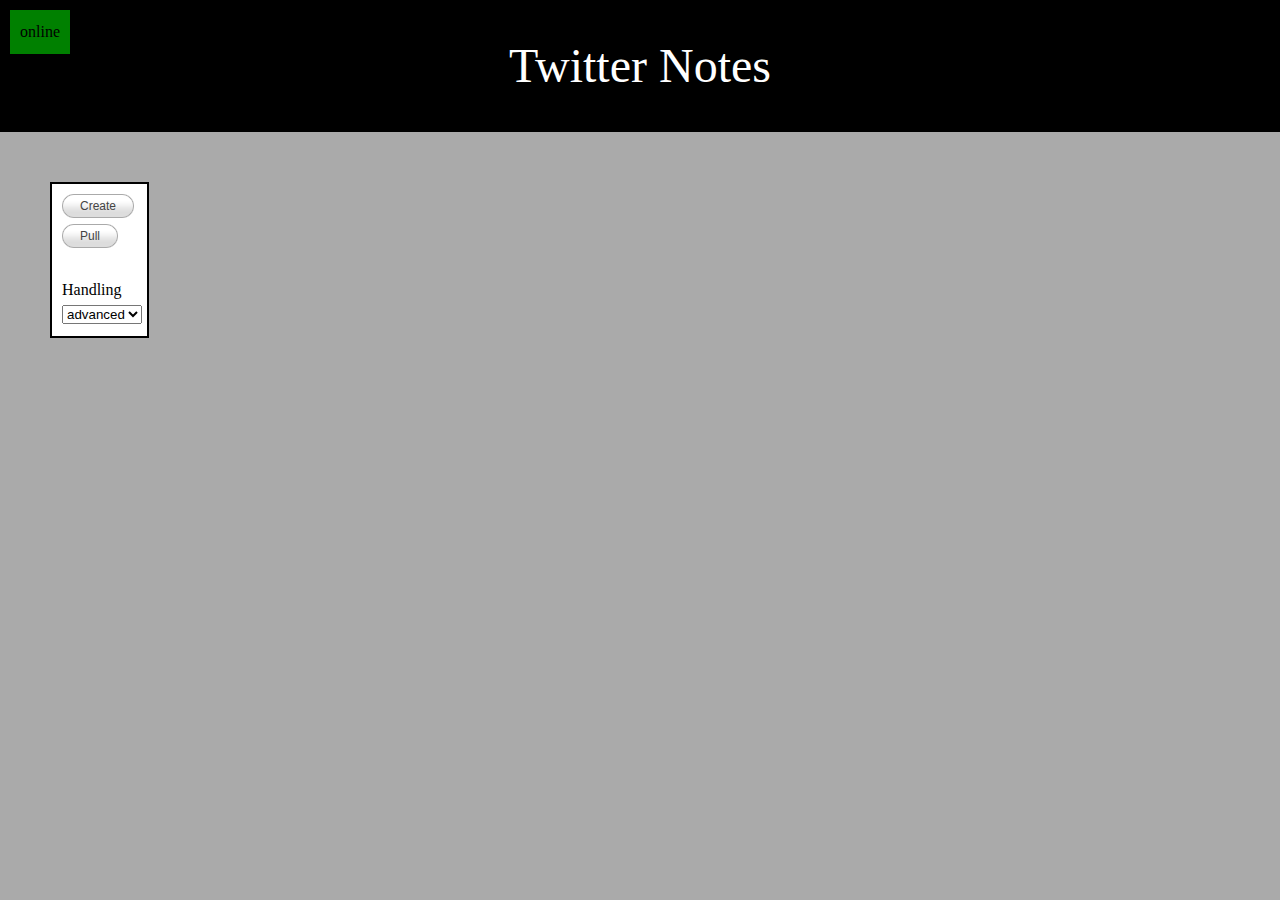
<file: sample/notes/index.html>
<!DOCTYPE html>
<html manifest="appcache.manifest">
<head>
  <title>Twitter Notes</title>
  <link rel="stylesheet" href="css/styles.css" type="text/css" />
  <script type="text/javascript">

    // ------------------------------------
    //   ApplicationCache Monitoring Code
    // ------------------------------------

    (function() {

        // For browsers that do not support ApplicationCache (like Chrome)
        // then break, so they don't see any errors.
        if (!window.applicationCache) {
          console.warn('This Browser does not support ApplicationCache');
          return;
        }

        var statuses = [];
        statuses[applicationCache.UNCACHED]    = 'UNCACHED';
        statuses[applicationCache.IDLE]        = 'IDLE';
        statuses[applicationCache.CHECKING]    = 'CHECKING';
        statuses[applicationCache.DOWNLOADING] = 'DOWNLOADING';
        statuses[applicationCache.UPDATEREADY] = 'UPDATEREADY';
        statuses[applicationCache.OBSOLETE]    = 'OBSOLETE';

        function getStatus() {
            return [navigator.onLine, statuses[applicationCache.status]];
        }

        applicationCache.addEventListener('checking', function(event) {
            console.log('checking', getStatus(), event);
        }, false);

        applicationCache.addEventListener('error', function(event) {
            console.log('error', getStatus(), event);
        }, false);

        applicationCache.addEventListener('noupdate', function(event) {
            console.log('noupdate', getStatus(), event);
        }, false);

        applicationCache.addEventListener('downloading', function(event) {
            console.log('downloading', getStatus(), event);
        }, false);

        applicationCache.addEventListener('progress', function(event) {
            console.log('progress', getStatus(), event);
        }, false);

        applicationCache.addEventListener('updateready', function(event) {
            console.log('updateready', getStatus(), event);
            applicationCache.swapCache();
        }, false);

        applicationCache.addEventListener('cached', function(event) {
            console.log('cached', getStatus(), event);
        }, false);

        applicationCache.addEventListener('obsolete', function(event) {
            console.log('obsolete', getStatus(), event);
        }, false);

  })();
  </script>
</head>
<body>
  <div id="title">
    <h1>Twitter Notes</h1>
    <span id="connectivity">status</span>
  </div>
  <div id="content">

    <div id="sidebar">
      <ul>
        <li><a class="button" href="#" onclick="TwitterBox.createBox();"><span>Create</span></a></li>
        <li><a class="button" href="#" onclick="TwitterBox.Pull();"><span>Pull</span></a></li>
      </ul>
      <br />
      <label for="offline-handling">Handling</label>
      <select id="offline-handling">
        <option value="advanced" selected>advanced</option>
        <option value="basic">basic</option>
      </select>
    </div>

    <!-- This is what a box looks like...
    <div class="box" style="left:245px; top:53px;">
      <div class="menubar"><ul><li>X</li></ul></div>
      <h3>Blah blah.</h3>
      <span class="counter">9</span>
      <p>
        Lorem ipsum dolor sit amet, consectetur adipisicing elit, sed do eiusmod
        tempor incididunt ut labore et dolore magna aliqua.
      </p>
    </div>
    -->

  </div>

  <!-- Data Cache Library and Dependencies -->
  <script src="js/adaptors/Helpers.js" type="text/javascript"></script>
  <script src="js/adaptors/DOMStorageAdaptor.js" type="text/javascript"></script>
  <script src="js/lawnchair.js" type="text/javascript"></script>
  <script src="js/datacache.js" type="text/javascript"></script>

  <!-- Offline Handlers -->
  <script src="js/offlineHandlers.js" type="text/javascript"></script>

  <!-- Object Library -->
  <script src="js/TwitterBox.js" type="text/javascript"></script>
</body>
</html>
</file>
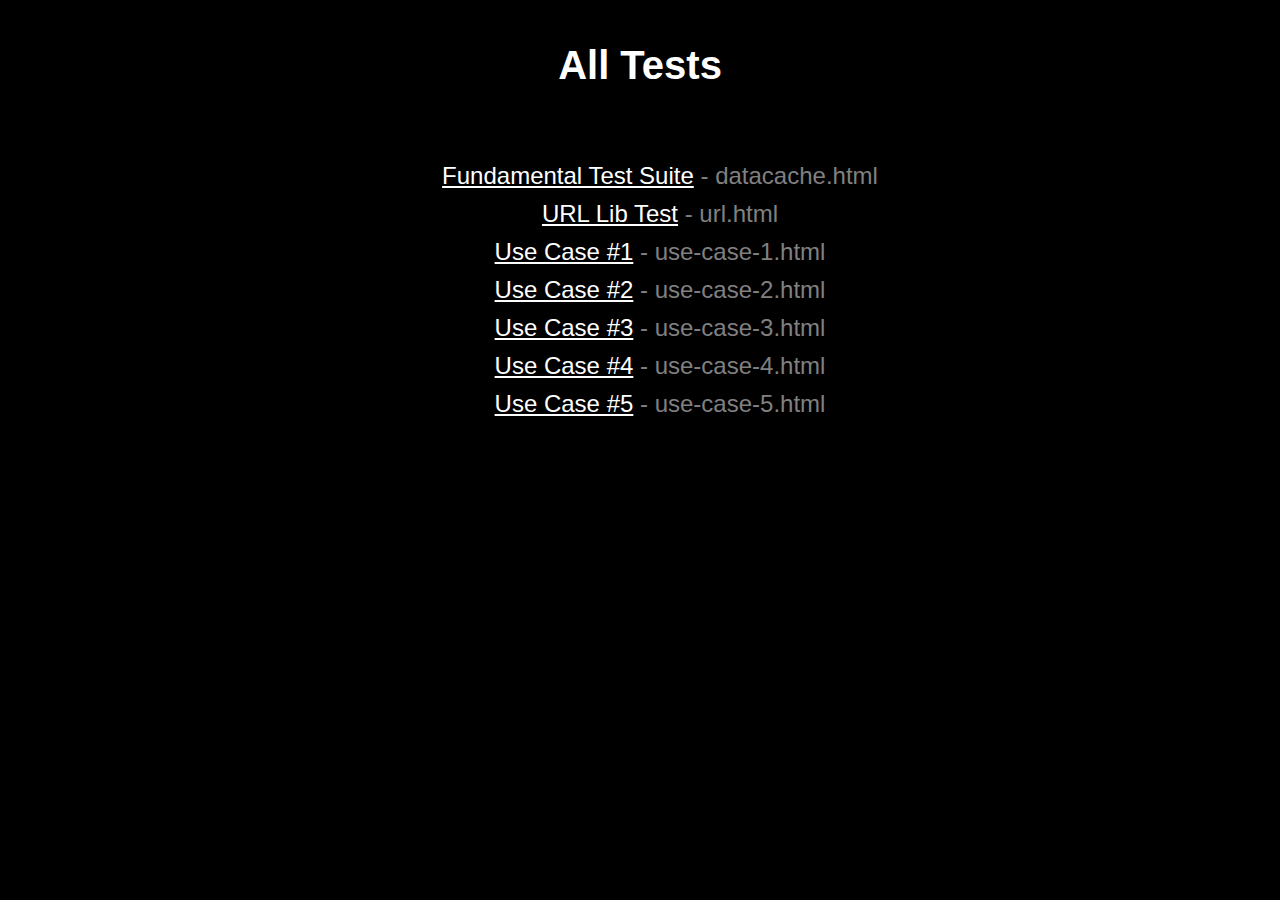
<file: spec/all-tests.html>
<!DOCTYPE html>
<html>
<head>
    <title>All Tests</title>
    <link rel="stylesheet" href="shoulda.css" type="text/css" media="screen" title="no title" charset="utf-8">
    <script src="qunit.js" type="text/javascript" charset="utf-8"></script>
    <script src="shoulda.js" type="text/javascript" charset="utf-8"></script>
    <style type="text/css">
        #test-links { font-size: 1.5em; width: 500px; margin: 0 auto; list-style-type: none; text-align: center; }
        #test-links li { color: gray; margin-bottom: 10px; }
        #test-links a { color: white; }
    </style>
</head>
<body>
    <h2 id="qunit-banner">All Tests</h2>
    <h2 id="qunit-userAgent"></h2>
    <ol id="qunit-tests"></ol>
    <ul id="test-links"></ul>
    <script type="text/javascript">

        // Add Test Link
        var list = document.getElementById('test-links');
        function addLinkToTest(uri, text) {
            var link = document.createElement('a');
            link.appendChild(document.createTextNode(text));
            link.href = uri;
            var li = document.createElement('li');
            li.appendChild(link);
            li.appendChild(document.createTextNode(' - ' + uri));
            list.appendChild(li);
        }

        // Fundamental Test
        addLinkToTest('datacache.html', 'Fundamental Test Suite');

        // URL Test
        addLinkToTest('url.html', 'URL Lib Test');

        // Use Cases
        var useCases = 5;
        for (var i=1; i<=useCases; ++i)
            addLinkToTest('use-case-'+i+'.html', 'Use Case #'+i);

    </script>
</body>
</html>
</file>
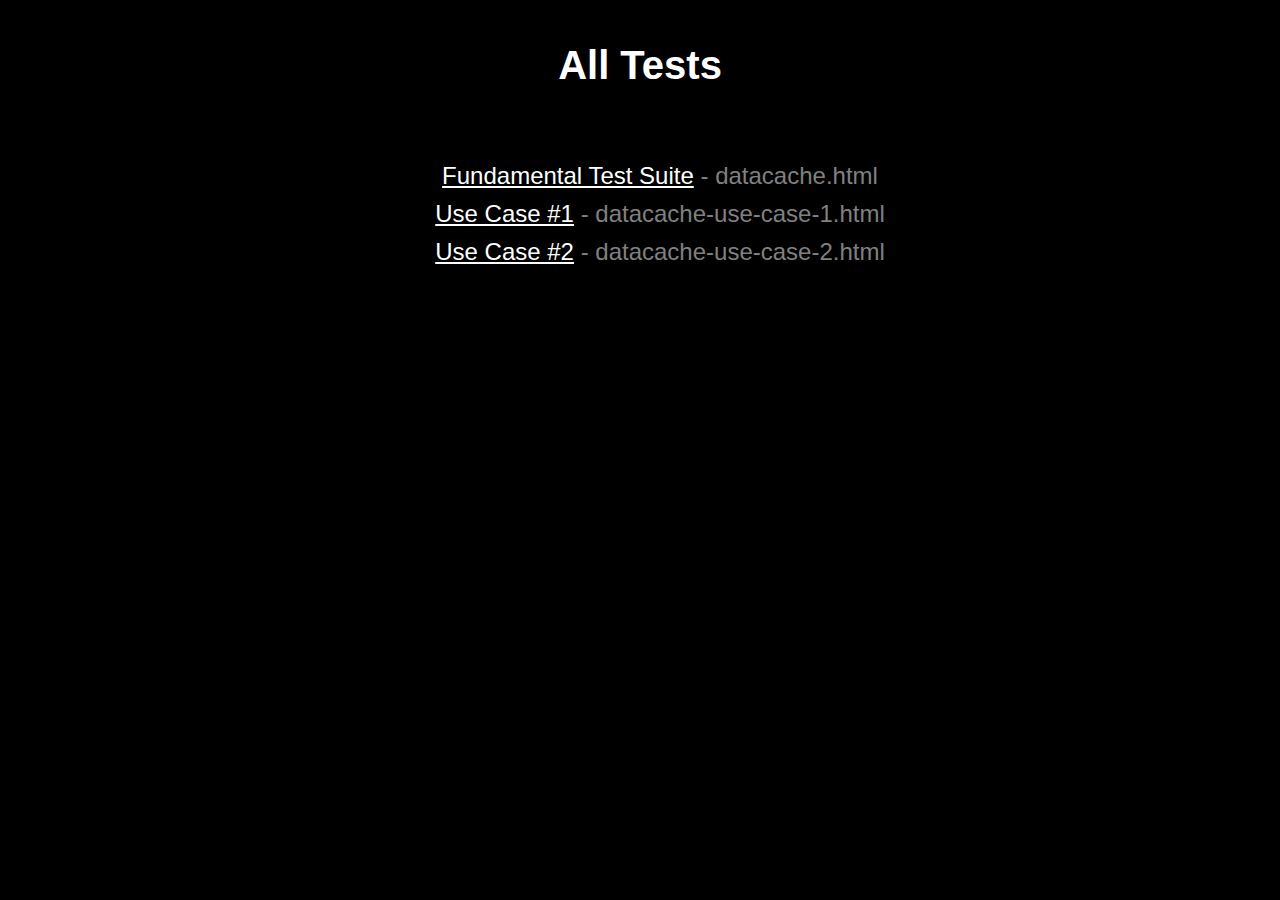
<file: spec/alltests.html>
<!DOCTYPE html>
<html>
<head>
    <title>All Tests</title>
    <link rel="stylesheet" href="shoulda.css" type="text/css" media="screen" title="no title" charset="utf-8">
    <script src="qunit.js" type="text/javascript" charset="utf-8"></script>
    <script src="shoulda.js" type="text/javascript" charset="utf-8"></script>
    <style type="text/css">
        #test-links { font-size: 1.5em; width: 500px; margin: 0 auto; list-style-type: none; text-align: center; }
        #test-links li { color: gray; margin-bottom: 10px; }
        #test-links a { color: white; }
    </style>
</head>
<body>
    <h2 id="qunit-banner">All Tests</h2>
    <h2 id="qunit-userAgent"></h2>
    <ol id="qunit-tests"></ol>
    <ul id="test-links"></ul>
    <script type="text/javascript">

        // Add Test Link
        var list = document.getElementById('test-links');
        function addLinkToTest(uri, text) {
            var link = document.createElement('a');
            link.appendChild(document.createTextNode(text));
            link.href = uri;
            var li = document.createElement('li');
            li.appendChild(link);
            li.appendChild(document.createTextNode(' - ' + uri));
            list.appendChild(li);
        }

        // Fundamental Test
        addLinkToTest('datacache.html', 'Fundamental Test Suite');

        // Use Cases
        var useCases = 2;
        for (var i=1; i<=useCases; ++i)
            addLinkToTest('datacache-use-case-'+i+'.html', 'Use Case #'+i);

    </script>
</body>
</html>
</file>
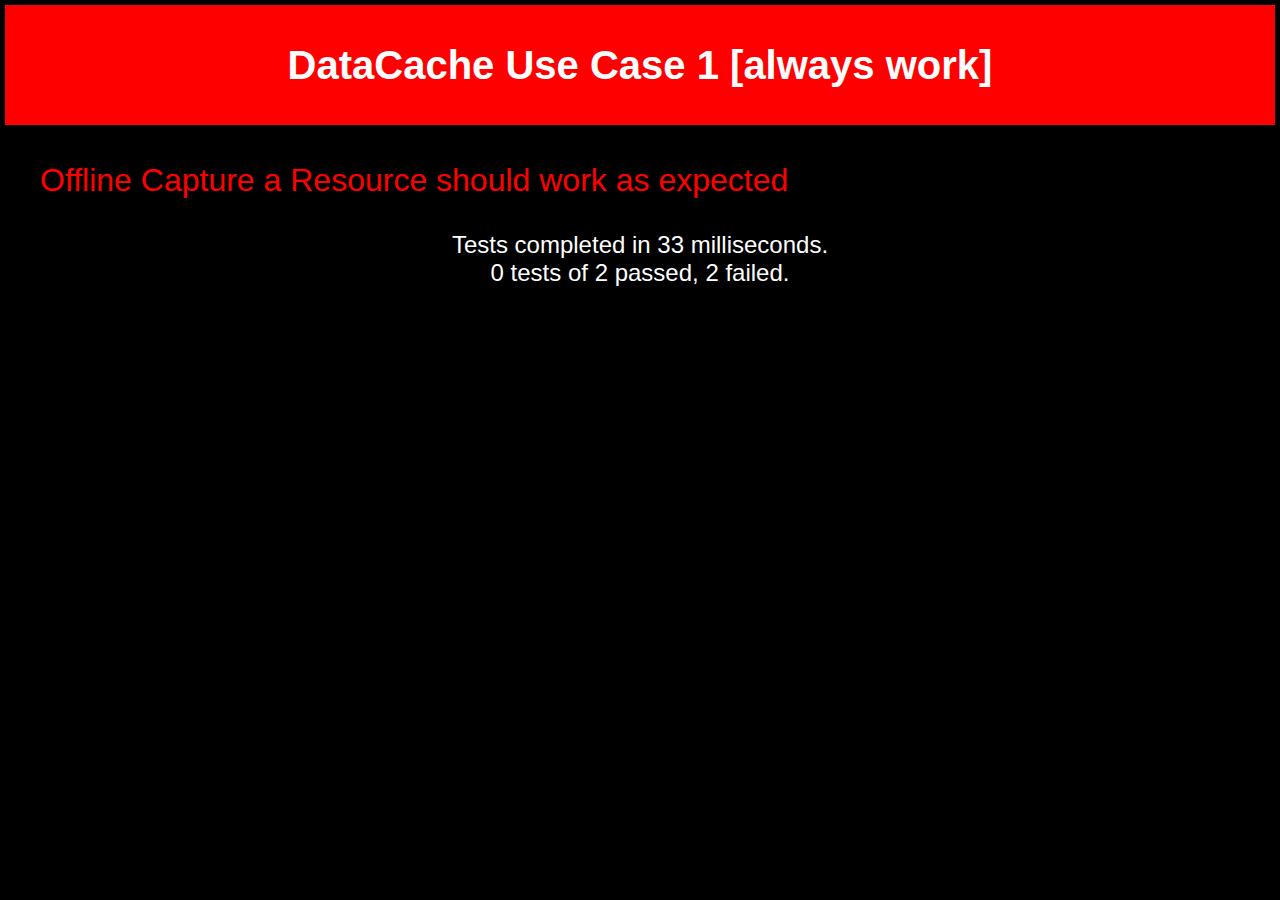
<file: spec/datacache-use-case-1.html>
<!DOCTYPE html>
<html>
<head>
    <title>DataCache Use Case 1</title>

    <!-- Testing Libraries -->
    <link rel="stylesheet" href="shoulda.css" type="text/css" media="screen" title="no title" charset="utf-8">
    <script src="qunit.js" type="text/javascript" charset="utf-8"></script>
    <script src="shoulda.js" type="text/javascript" charset="utf-8"></script>
    <script src="use-case-helpers.js" type="text/javascript" charset="utf-8"></script>

    <!-- The DataCache API -->
    <script src="../src/datacache.js" type="text/javascript" charset="utf-8"></script>
</head>
<body>
    <h2 id="qunit-banner">DataCache Use Case 1 [always work]</h2>
    <h2 id="qunit-userAgent"></h2>
    <ol id="qunit-tests"></ol>

<!-- Test Case -->
<script type="text/javascript" charset="utf-8">
context('Offline Capture a Resource', function() {
    should('work as expected', function() {
        stop();
        expect(6);

        // Setup as Offline
        DataCache.Offline = true;

        // Values
        var uri = 'foo.json';
        var body = '[0,1,2]';

        // Event to fire before transaction begins
        window.addEventListener('off-line-updating', function(event) {
            addToOrder(0, 'off-line-updating listener');
        }, false);

        // Event to fire on capture
        window.addEventListener('captured', function(event) {
            addToOrder(2, 'captured listener');
        }, false);

        // Offline Capture a Resource
        var cache = window.openDataCache();
        cache.offlineTransaction(function(tx) {
            addToOrder(1, 'transaction');
            tx.capture(uri, body, 'text/plain', []);
        });

        // Verification of Data Returned from Cache
        function verify() {
            if (xhr.readyState !== 4)
                return;

            addToOrder(3, 'onreadystate', xhr);
            ok(xhr.status === 200);
            ok(xhr.statusText === Http.Status[200]);
            ok(xhr.responseText === body);
        }

        // Response with that Resource Automatically, without going to the wire
        var xhr = new InterceptableXMLHttpRequest();
        xhr.open('GET', uri);
        xhr.onreadystatechange = verify;
        xhr.send();

        // End the test
        setTimeout(function() {
            ok(cache === window.openDataCache());
            ok(cache.getItem(uri).body === body);
            ok(checkOrder());
            start();
        }, 0);
    });
});
</script>

</body>
</html>
</file>
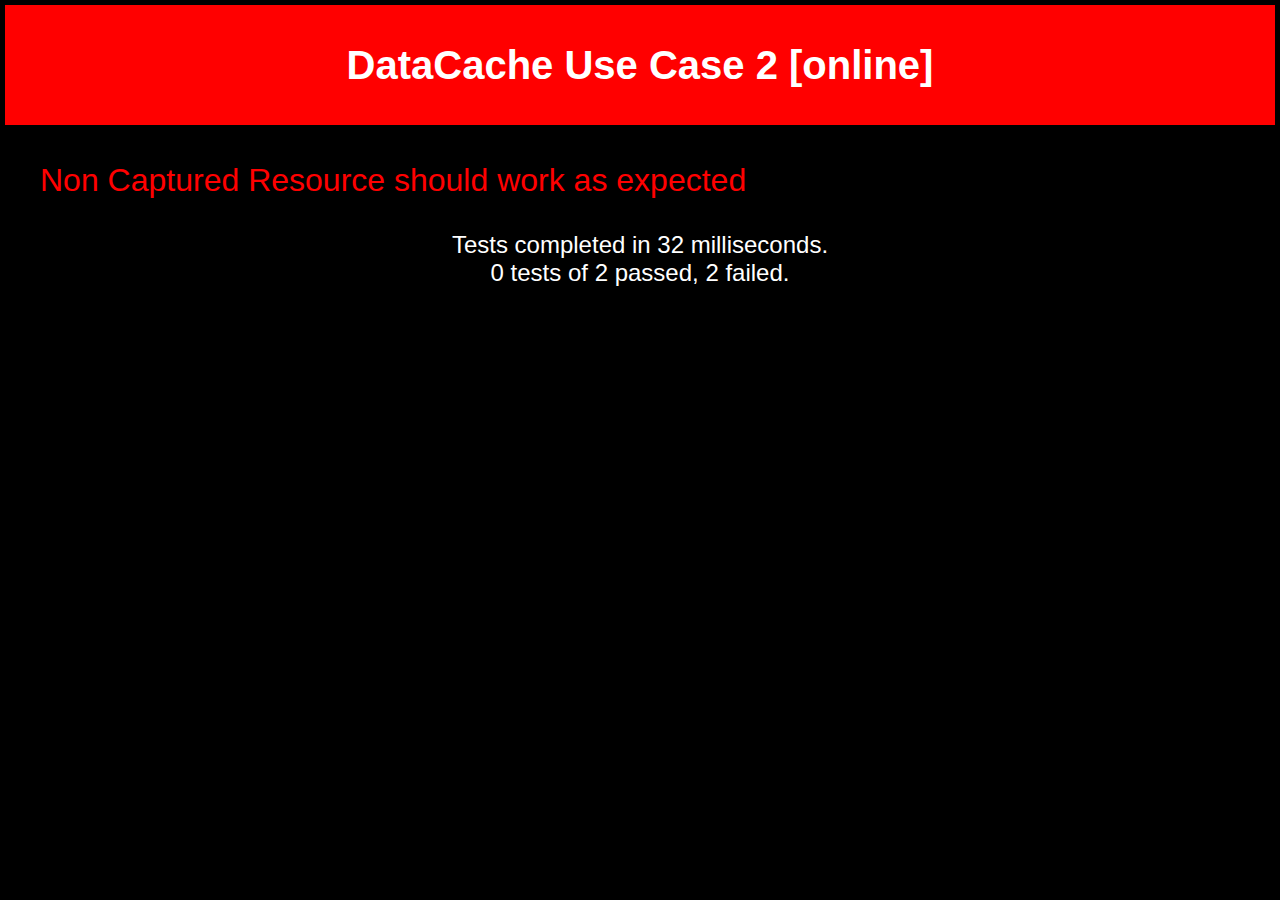
<file: spec/datacache-use-case-2.html>
<!DOCTYPE html>
<html>
<head>
    <title>DataCache Use Case 2</title>

    <!-- Testing Libraries -->
    <link rel="stylesheet" href="shoulda.css" type="text/css" media="screen" title="no title" charset="utf-8">
    <script src="qunit.js" type="text/javascript" charset="utf-8"></script>
    <script src="shoulda.js" type="text/javascript" charset="utf-8"></script>
    <script src="use-case-helpers.js" type="text/javascript" charset="utf-8"></script>

    <!-- The DataCache API -->
    <script src="../src/datacache.js" type="text/javascript" charset="utf-8"></script>
</head>
<body>
    <h2 id="qunit-banner">DataCache Use Case 2 [online]</h2>
    <h2 id="qunit-userAgent"></h2>
    <ol id="qunit-tests"></ol>

<!-- Test Case -->
<script type="text/javascript" charset="utf-8">
context('Non Captured Resource', function() {
    should('work as expected', function() {
        stop();
        expect(5);

        // Setup as Offline (should not matter)
        DataCache.Offline = true;

        // Values
        var uriToCapture = 'foo.json';
        var body = '[0,1,2]';

        // Event to fire before transaction begins
        window.addEventListener('off-line-updating', function(event) {
            addToOrder(0, 'off-line-updating listener');
        }, false);

        // Event to fire on capture
        window.addEventListener('captured', function(event) {
            addToOrder(2, 'captured listener');
        }, false);

        // Offline Capture a Resource
        var cache = window.openDataCache();
        cache.offlineTransaction(function(tx) {
            addToOrder(1, 'transaction');
            tx.capture(uriToCapture, body, 'text/plain', []);
        });

        // Verification of Data Returned from Cache
        function verify() {
            if (xhr.readyState !== 4)
                return;

            addToOrder(3, 'onreadystate', xhr);
            ok(xhr.status === 200 || xhr.status === 0);
            ok(xhr.responseText === dataFileText);
        }

        // Response with that Resource Automatically, without going to the wire
        var xhr = new InterceptableXMLHttpRequest();
        xhr.open('GET', dataFileURI);
        xhr.onreadystatechange = verify;
        xhr.send();

        // End the test
        setTimeout(function() {
            ok(cache === window.openDataCache());
            ok(cache.getItem(uriToCapture).body === body);
            ok(checkOrder());
            start();
        }, LATENCY);
    });
});
</script>

</body>
</html>
</file>
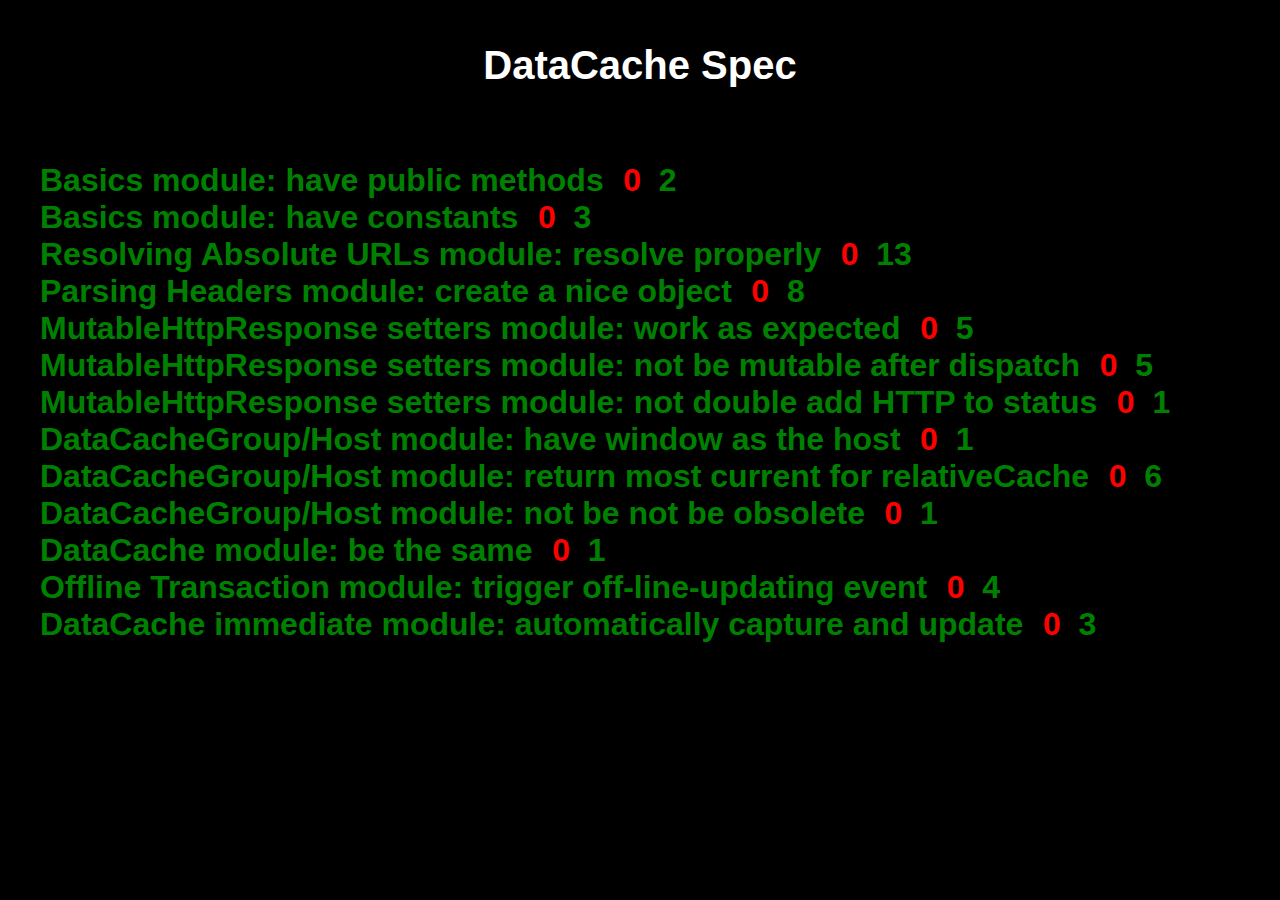
<file: spec/datacache.html>
<!DOCTYPE html>
<html>
<head>
    <title>DataCache Spec</title>

    <!-- Testing Libraries -->
    <link rel="stylesheet" href="shoulda.css" type="text/css" media="screen" title="no title" charset="utf-8">
    <script src="qunit.js" type="text/javascript" charset="utf-8"></script>
    <script src="shoulda.js" type="text/javascript" charset="utf-8"></script>

    <!-- The LawnChair and DataCache API -->
  	<script src="../deps/adaptors/Helpers.js" type="text/javascript" charset="utf-8"></script>
  	<script src="../deps/adaptors/DOMStorageAdaptor.js" type="text/javascript" charset="utf-8"></script>
  	<script src="../deps/lawnchair.js" type="text/javascript" charset="utf-8"></script>
    <script src="../src/datacache.js" type="text/javascript" charset="utf-8"></script>

    <!-- Run Tests -->
    <script src="datacache-spec.js" type="text/javascript" charset="utf-8"></script>
</head>
<body>
    <h2 id="qunit-banner">DataCache Spec</h2>
    <h2 id="qunit-userAgent"></h2>
    <ol id="qunit-tests"></ol>
</body>
</html>
</file>
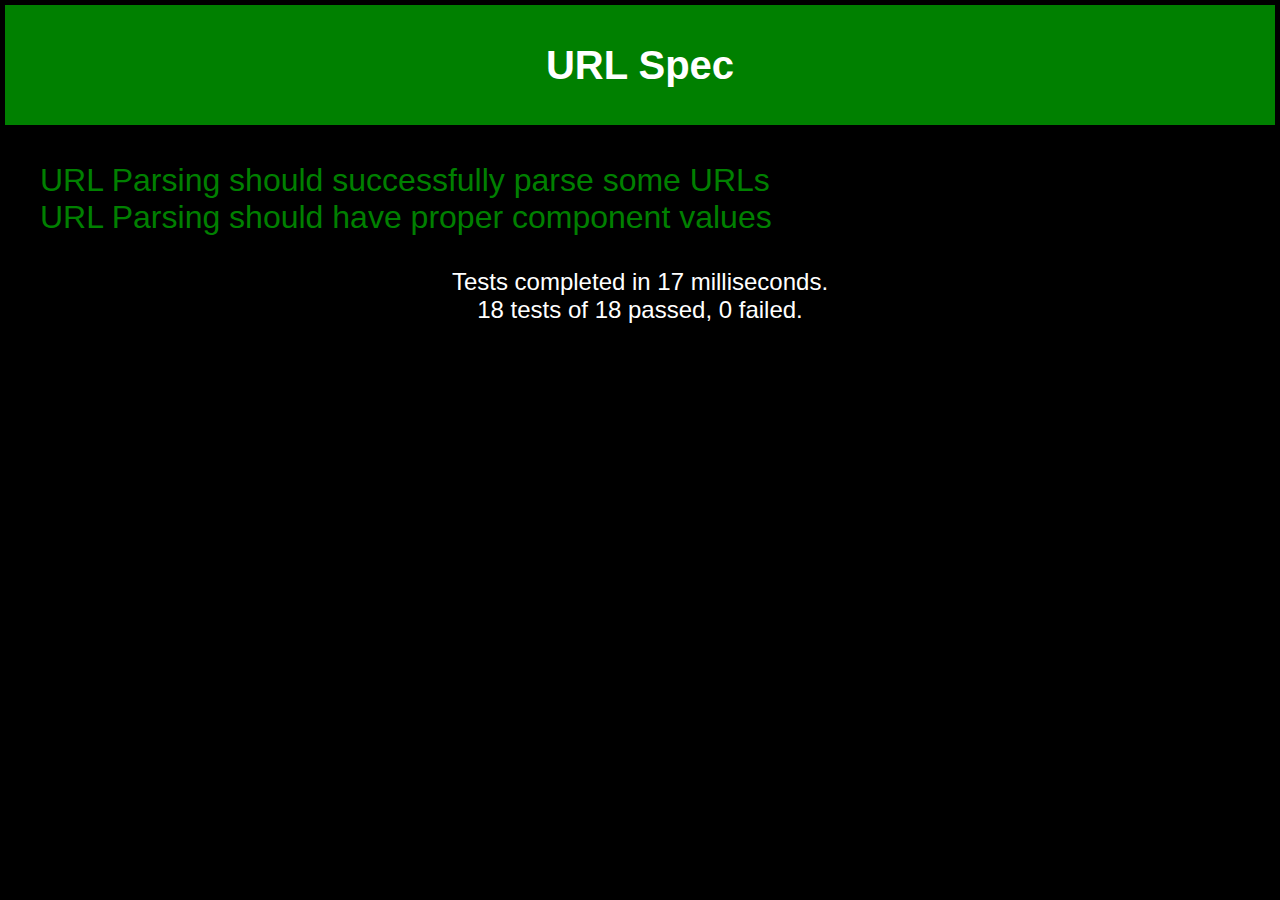
<file: spec/url.html>
<!DOCTYPE html>
<html>
<head>
    <title>URL Spec</title>

    <!-- Testing Libraries -->
    <link rel="stylesheet" href="shoulda.css" type="text/css" media="screen" title="no title" charset="utf-8">
    <script src="qunit.js" type="text/javascript" charset="utf-8"></script>
    <script src="shoulda.js" type="text/javascript" charset="utf-8"></script>

    <!-- The DataCache API -->
    <script src="../src/url.js" type="text/javascript" charset="utf-8"></script>

    <!-- Run Tests -->
    <script src="url-spec.js" type="text/javascript" charset="utf-8"></script>
</head>
<body>
    <h2 id="qunit-banner">URL Spec</h2>
    <h2 id="qunit-userAgent"></h2>
    <ol id="qunit-tests"></ol>
</body>
</html>
</file>
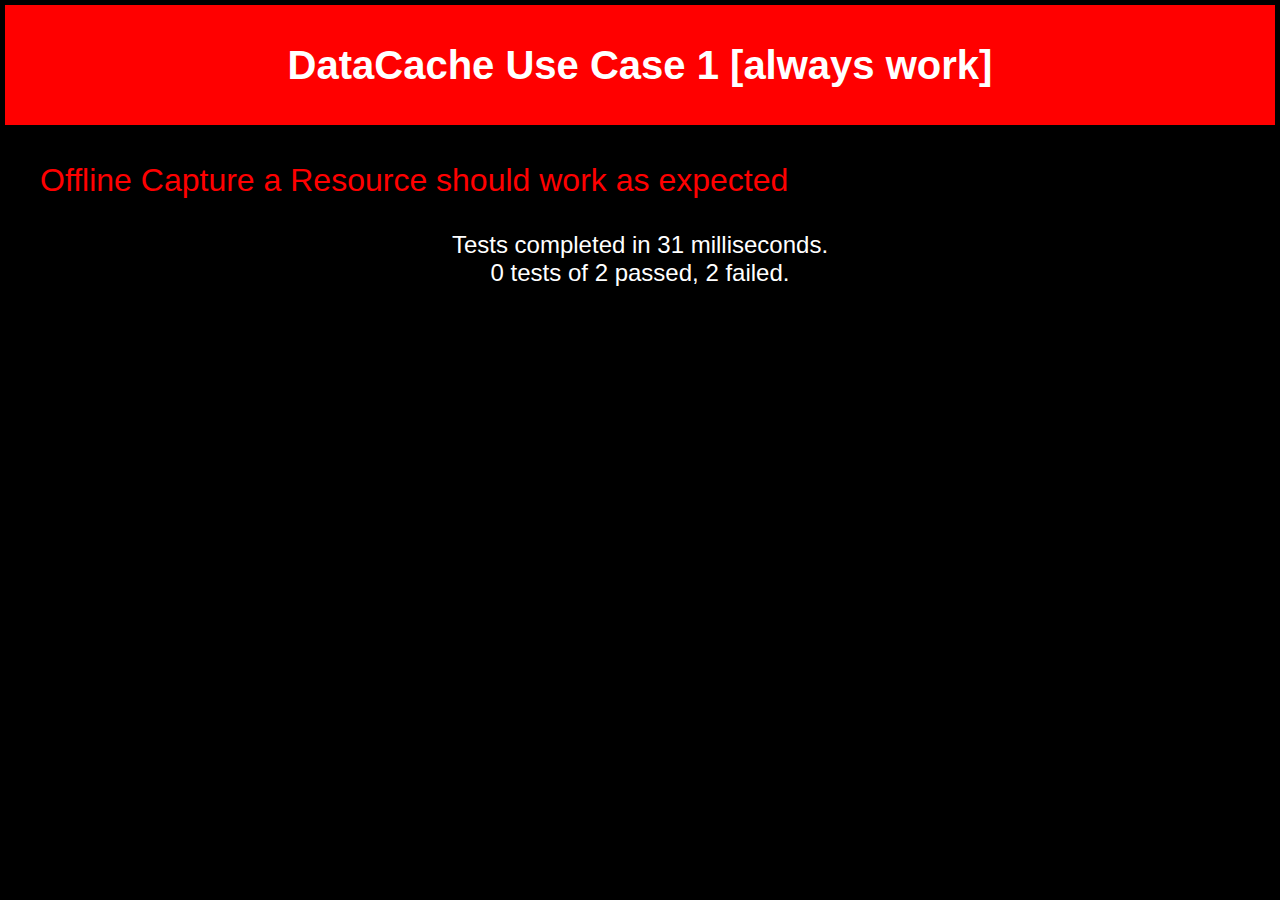
<file: spec/use-case-1.html>
<!DOCTYPE html>
<html>
<head>
    <title>DataCache Use Case 1</title>

    <!-- Testing Libraries -->
    <link rel="stylesheet" href="shoulda.css" type="text/css" media="screen" title="no title" charset="utf-8">
    <script src="qunit.js" type="text/javascript" charset="utf-8"></script>
    <script src="shoulda.js" type="text/javascript" charset="utf-8"></script>
    <script src="use-case-helpers.js" type="text/javascript" charset="utf-8"></script>

    <!-- The DataCache API -->
    <script src="../src/datacache.js" type="text/javascript" charset="utf-8"></script>
</head>
<body>
    <h2 id="qunit-banner">DataCache Use Case 1 [always work]</h2>
    <h2 id="qunit-userAgent"></h2>
    <ol id="qunit-tests"></ol>

<!-- Test Case -->
<script type="text/javascript" charset="utf-8">
context('Offline Capture a Resource', function() {
    should('work as expected', function() {
        stop();
        expect(6);

        // Setup as Offline
        DataCache.Offline = true;

        // Values
        var uri = 'foo.json';
        var body = '[0,1,2]';

        // Event to fire before transaction begins
        window.addEventListener('off-line-updating', function(event) {
            addToOrder(0, 'off-line-updating listener');
        }, false);

        // Event to fire on capture
        window.addEventListener('captured', function(event) {
            addToOrder(2, 'captured listener');
        }, false);

        // Offline Capture a Resource
        var cache = window.openDataCache();
        cache.offlineTransaction(function(tx) {
            addToOrder(1, 'transaction');
            tx.capture(uri, body, 'text/plain', []);
        });

        // Verification of Data Returned from Cache
        function verify() {
            if (xhr.readyState !== 4)
                return;

            addToOrder(3, 'onreadystate');
            ok(xhr.status === 200);
            ok(xhr.statusText === Http.Status[200]);
            ok(xhr.responseText === body);
        }

        // Response with that Resource Automatically, without going to the wire
        var xhr = new XMLHttpRequest();
        xhr.open('GET', uri);
        xhr.onreadystatechange = verify;
        xhr.send();

        // End the test
        setTimeout(function() {
            ok(cache === window.openDataCache());
            ok(cache.getItem(uri).body === body);
            ok(checkOrder());
            start();
        }, 0);
    });
});
</script>

</body>
</html>
</file>
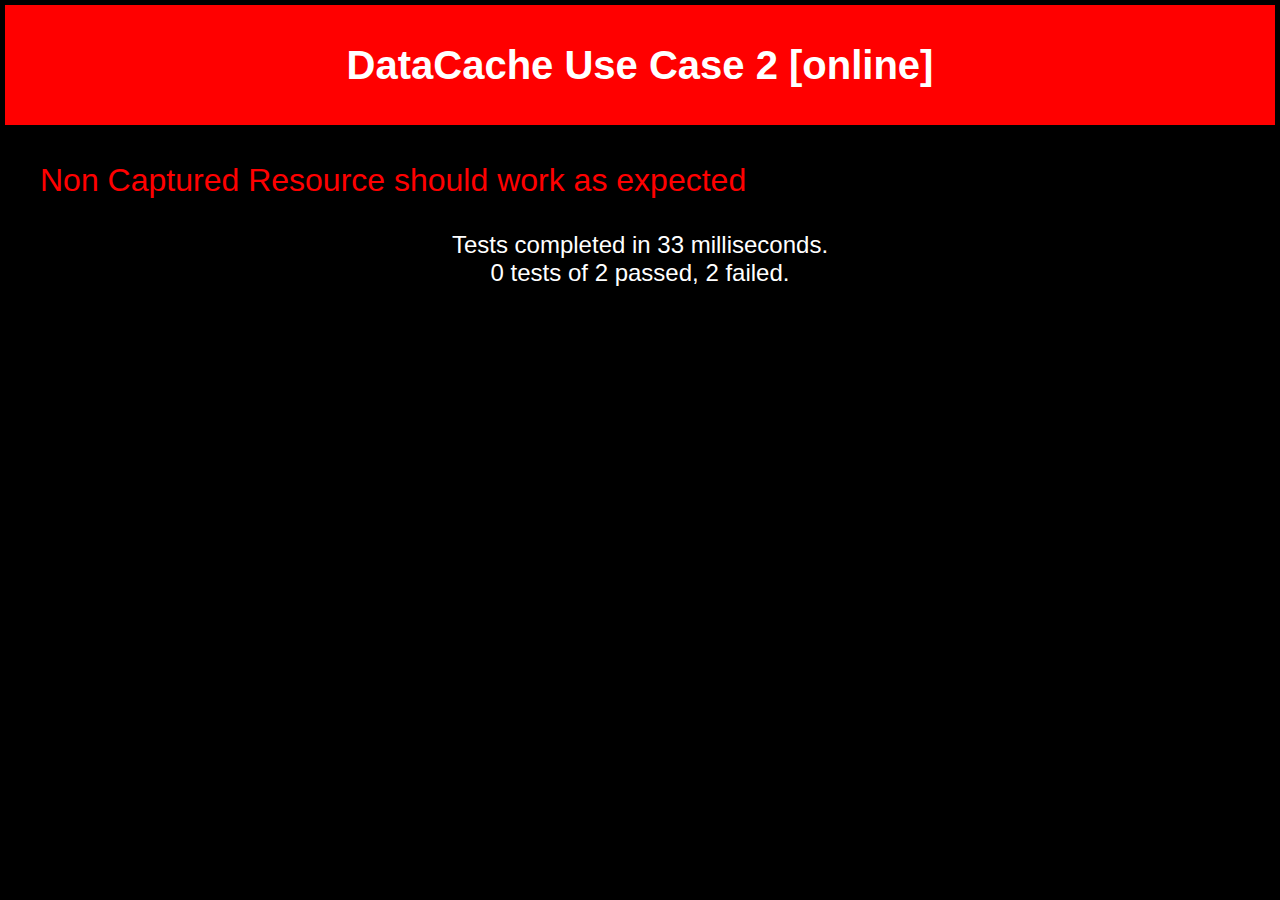
<file: spec/use-case-2.html>
<!DOCTYPE html>
<html>
<head>
    <title>DataCache Use Case 2</title>

    <!-- Testing Libraries -->
    <link rel="stylesheet" href="shoulda.css" type="text/css" media="screen" title="no title" charset="utf-8">
    <script src="qunit.js" type="text/javascript" charset="utf-8"></script>
    <script src="shoulda.js" type="text/javascript" charset="utf-8"></script>
    <script src="use-case-helpers.js" type="text/javascript" charset="utf-8"></script>

    <!-- The DataCache API -->
    <script src="../src/datacache.js" type="text/javascript" charset="utf-8"></script>
</head>
<body>
    <h2 id="qunit-banner">DataCache Use Case 2 [online]</h2>
    <h2 id="qunit-userAgent"></h2>
    <ol id="qunit-tests"></ol>

<!-- Test Case -->
<script type="text/javascript" charset="utf-8">
context('Non Captured Resource', function() {
    should('work as expected', function() {
        stop();
        expect(5);

        // Setup as Offline (should not matter)
        DataCache.Offline = true;

        // Values
        var uriToCapture = 'foo.json';
        var body = '[0,1,2]';

        // Event to fire before transaction begins
        window.addEventListener('off-line-updating', function(event) {
            addToOrder(0, 'off-line-updating listener');
        }, false);

        // Event to fire on capture
        window.addEventListener('captured', function(event) {
            addToOrder(2, 'captured listener');
        }, false);

        // Offline Capture a Resource
        var cache = window.openDataCache();
        cache.offlineTransaction(function(tx) {
            addToOrder(1, 'transaction');
            tx.capture(uriToCapture, body, 'text/plain', []);
        });

        // Verification of Data Returned from Cache
        function verify() {
            if (xhr.readyState !== 4)
                return;

            addToOrder(3, 'onload');
            ok(xhr.status === 200 || xhr.status === 0);
            ok(xhr.responseText === dataFileText);
        }

        // Response with that Resource Automatically, without going to the wire
        var xhr = new XMLHttpRequest();
        xhr.open('GET', dataFileURI);
        xhr.onload = verify;
        xhr.send();

        // End the test
        setTimeout(function() {
            ok(cache === window.openDataCache());
            ok(cache.getItem(uriToCapture).body === body);
            ok(checkOrder());
            start();
        }, LATENCY);
    });
});
</script>

</body>
</html>
</file>
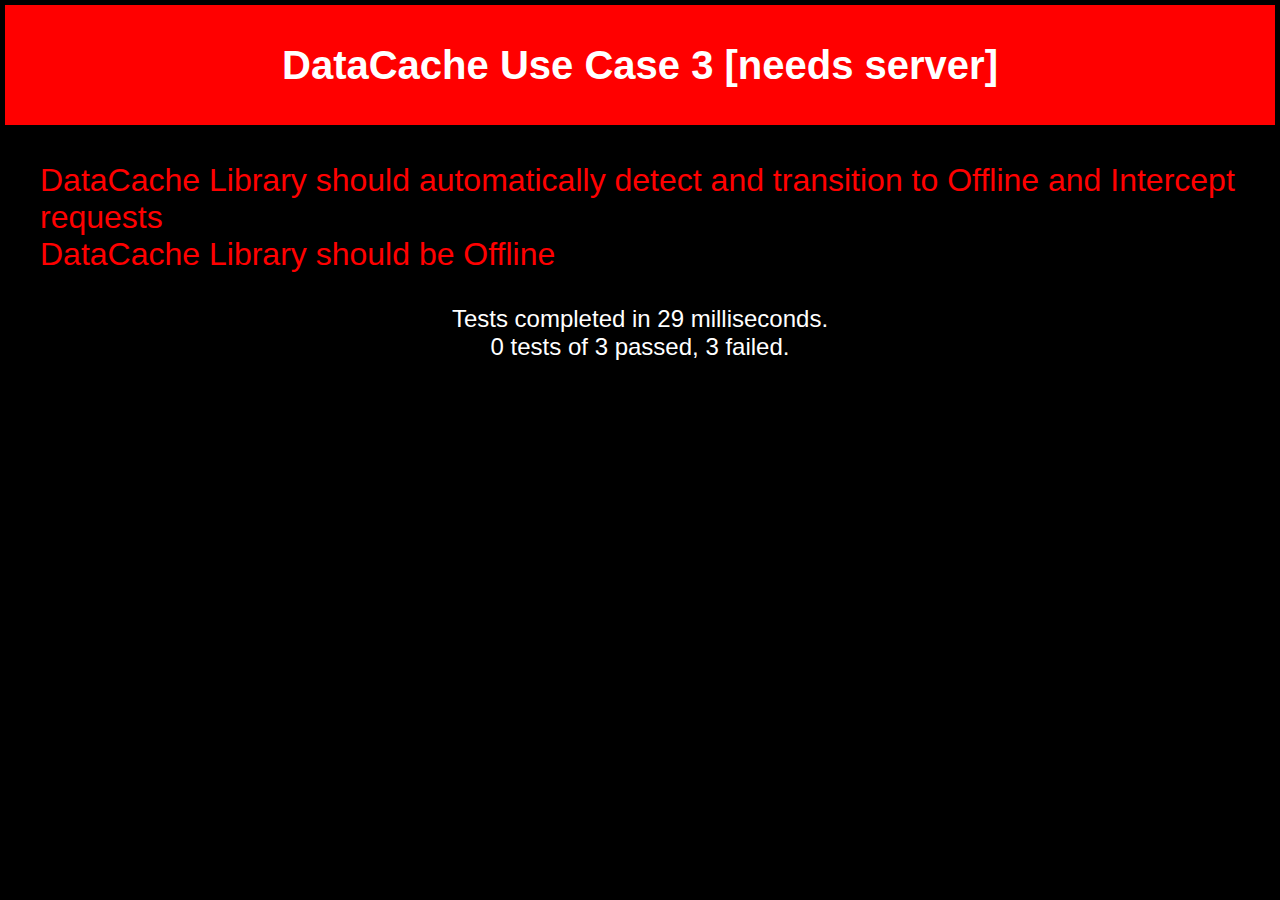
<file: spec/use-case-3.html>
<!DOCTYPE html>
<html>
<head>
    <title>DataCache Use Case 3</title>

    <!-- Testing Libraries -->
    <link rel="stylesheet" href="shoulda.css" type="text/css" media="screen" title="no title" charset="utf-8">
    <script src="qunit.js" type="text/javascript" charset="utf-8"></script>
    <script src="shoulda.js" type="text/javascript" charset="utf-8"></script>
    <script src="use-case-helpers.js" type="text/javascript" charset="utf-8"></script>

    <!-- The DataCache API -->
    <script src="../src/datacache.js" type="text/javascript" charset="utf-8"></script>
</head>
<body>
    <h2 id="qunit-banner">DataCache Use Case 3 [needs server]</h2>
    <h2 id="qunit-userAgent"></h2>
    <ol id="qunit-tests"></ol>

<!-- Test Case -->
<script type="text/javascript" charset="utf-8">
context('DataCache Library', function() {

    // Setup as Online
    DataCache.Offline = false;
    DataCache.TimeoutDuration = 2000; // 2 seconds for this test

    should('automatically detect and transition to Offline and Intercept requests', function() {
        stop();
        expect(5);

        // Values
        var uri = 'sleep.php';
        var body = 'clientside data';
        var myBody = 'intercepted data';
        var method = 'GET';

        // Offline Capture the Resource to intercept later
        var cache = window.openDataCache();
        cache.offlineTransaction(function(tx) {
            addToOrder(0, 'transaction');
            tx.capture(uri, body, 'text/plain', [method]);
        });

        // Handler for the Resource
        navigator.registerOfflineHandler(uri,
            function(request, response) {
                addToOrder(1, 'interceptor');
                ok(true, 'interceptor was called');
                response.setStatus(200, Http.Status[200]);
                response.setResponseText(myBody);
                response.send();
            },
            function() {
                ok(false, 'reviewer should not be called');
            }
        );

        // Verification of Data Returned from Cache
        function verify() {
            if (xhr.readyState !== 4)
                return;

            addToOrder(2, 'onreadystate');
            ok(xhr.status === 200);
            ok(xhr.statusText === Http.Status[200]);
            ok(xhr.responseText === myBody);
        }

        // DataCache Library should transition to Offline
        //   - xhr will Timeout
        //   - library will transition to Offline
        //   - library will handle the original request
        var xhr = new XMLHttpRequest();
        xhr.open('GET', uri);
        xhr.onreadystatechange = verify;
        xhr.send();

        // End the test
        setTimeout(function() {
            ok(checkOrder());
            start();
        }, DataCache.TimeoutDuration+500);
    });

    should('be Offline', function() {
        ok(DataCache.Offline);
    });
});
</script>

</body>
</html>
</file>
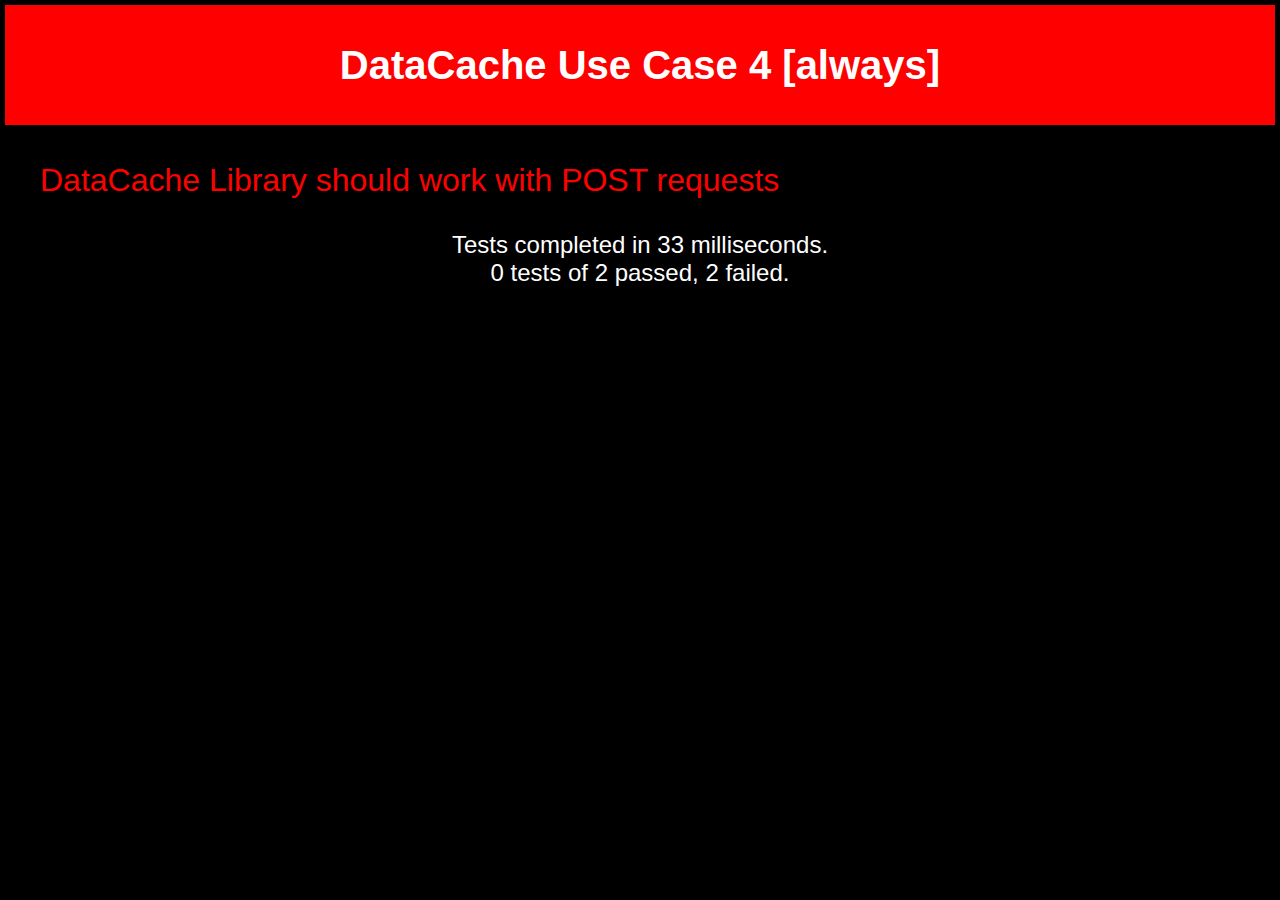
<file: spec/use-case-4.html>
<!DOCTYPE html>
<html>
<head>
    <title>DataCache Use Case 4</title>

    <!-- Testing Libraries -->
    <link rel="stylesheet" href="shoulda.css" type="text/css" media="screen" title="no title" charset="utf-8">
    <script src="qunit.js" type="text/javascript" charset="utf-8"></script>
    <script src="shoulda.js" type="text/javascript" charset="utf-8"></script>
    <script src="use-case-helpers.js" type="text/javascript" charset="utf-8"></script>

    <!-- The DataCache API -->
    <script src="../src/datacache.js" type="text/javascript" charset="utf-8"></script>
</head>
<body>
    <h2 id="qunit-banner">DataCache Use Case 4 [always]</h2>
    <h2 id="qunit-userAgent"></h2>
    <ol id="qunit-tests"></ol>

<!-- Test Case -->
<script type="text/javascript" charset="utf-8">
context('DataCache Library', function() {
    DataCache.Offline = true;
    should('work with POST requests', function() {
        stop();
        expect(5);

        // Values
        var uri = 'blah.txt';
        var method = 'POST';

        // Data to send
        var data = 'foo=123&href='+encodeURIComponent(window.location.href);

        // Offline Capture the Resource to intercept later
        var cache = window.openDataCache();
        cache.offlineTransaction(function(tx) {
            addToOrder(0, 'transaction');
            tx.capture(uri, '', 'text/plain', [method]);
        });

        // Handler for the Resource
        navigator.registerOfflineHandler(uri,
            function(request, response) {
                addToOrder(1, 'interceptor');
                ok(true, 'interceptor was called');
                console.log('request', request);
                response.setStatus(200, Http.Status[200]);
                response.setResponseText(request.bodyText);
                response.send();
            },
            function() {
                ok(false, 'reviewer should not be called');
            }
        );

        // Verification of Data Returned from Cache
        function verify() {
            addToOrder(2, 'onload');
            ok(xhr.status === 200);
            ok(xhr.statusText === Http.Status[200]);
            ok(xhr.responseText === data);
        }

        var xhr = new XMLHttpRequest();
        xhr.open(method, uri);
        xhr.onload = verify;
        xhr.send(data);

        // End the test
        setTimeout(function() {
            ok(checkOrder());
            start();
        });
    });
});
</script>

</body>
</html>
</file>
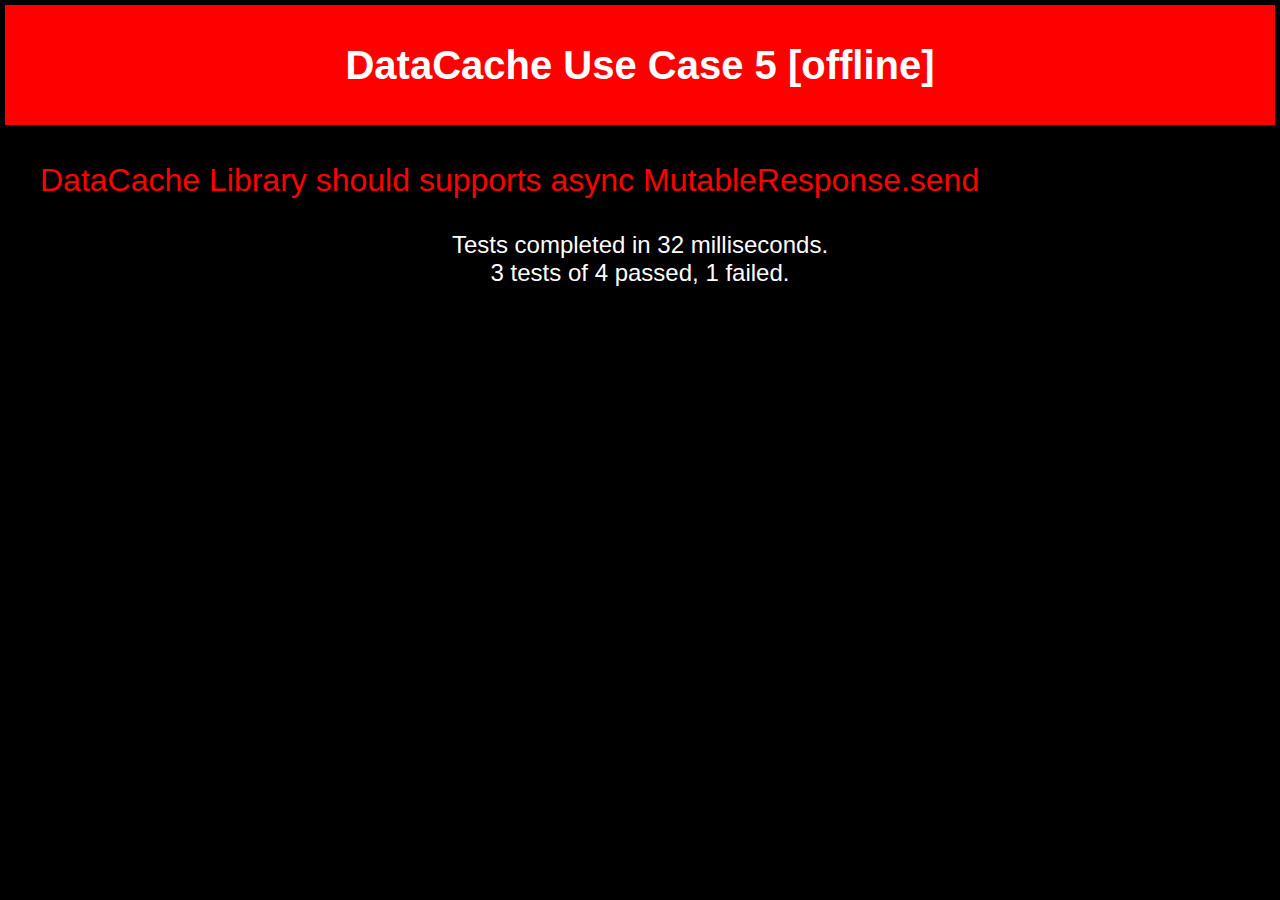
<file: spec/use-case-5.html>
<!DOCTYPE html>
<html>
<head>
    <title>DataCache Use Case 5</title>

    <!-- Testing Libraries -->
    <link rel="stylesheet" href="shoulda.css" type="text/css" media="screen" title="no title" charset="utf-8">
    <script src="qunit.js" type="text/javascript" charset="utf-8"></script>
    <script src="shoulda.js" type="text/javascript" charset="utf-8"></script>
    <script src="use-case-helpers.js" type="text/javascript" charset="utf-8"></script>

    <!-- The LawnChair and DataCache API -->
    <script src="../deps/adaptors/Helpers.js" type="text/javascript" charset="utf-8"></script>
    <script src="../deps/adaptors/DOMStorageAdaptor.js" type="text/javascript" charset="utf-8"></script>
    <script src="../deps/lawnchair.js" type="text/javascript" charset="utf-8"></script>
    <script src="../src/datacache.js" type="text/javascript" charset="utf-8"></script>
</head>
<body>
    <h2 id="qunit-banner">DataCache Use Case 5 [offline]</h2>
    <h2 id="qunit-userAgent"></h2>
    <ol id="qunit-tests"></ol>

<!-- Test Case -->
<script type="text/javascript" charset="utf-8">
context('DataCache Library', function() {
    DataCache.Offline = true;
    document.addEventListener('now-online', function() {
        DataCache.Offline = true;
    }, false);

    should('supports async MutableResponse.send', function() {
        stop();
        expect(4);

        var uri = 'viewcount.txt';
        var cache = window.openDataCache();
        cache.offlineTransaction(function(tx) {
            addToOrder(0, 'blank offline cache');
            tx.capture(uri, '', '', ['PUT']);
            tx.commit();
        });

        function interceptor(request, response) {

            // Validation, the request should contain a
            // positive number, otherwise this is a bad request.
            var body = request.bodyText;
            var asNumber = parseInt(body);
            if (isNaN(asNumber) || asNumber <= 0) {
                addToOrder(1, 'interceptor with bad data');
                response.setStatus(400, 'HTTP/1.1 400 Bad Request');
                response.send();
                return;
            }

            // Update the cached resource with the new value.
            // Act like the server would.
            addToOrder(3, 'interceptor with good data');
            cache.offlineTransaction(function(tx) {
                tx.oncommitted = function() {
                    addToOrder(5, 'asynchronous MutableResponse send');
                    response.setResponseText(request.bodyText);
                    response.setResponseHeader('Content-Type', 'text/plain');
                    response.setStatus(200, 'HTTP/1.1 200 OK');
                    response.send();
                }

                tx.capture(request.target, request.bodyText, request.headers['Content-Type'], ['PUT']);
                tx.commit();
            });
            addToOrder(4, 'async proof');
        }

        function reviewer(request, response) {
           cache.offlineTransaction(function(tx) {
               tx.capture(request.target, response.bodyText, response.headers['Content-Type'], ['PUT']);
               tx.commit();
           });
        }

        navigator.registerOfflineHandler(uri, interceptor, reviewer);

        var data = '-1';
        var xhr = new XMLHttpRequest();
        xhr.open('PUT', uri);
        xhr.onload = verifyAndSendSecond;
        xhr.send(data);

        function verifyAndSendSecond() {
            addToOrder(2, 'xhr.onload with bad data');
            ok(xhr.status === 400);

            data = '10';
            xhr = new XMLHttpRequest();
            xhr.open('PUT', uri);
            xhr.onload = verifyLast;
            xhr.send(data);
        }

        function verifyLast() {
            addToOrder(6, 'xhr.onload with good data');
            ok(xhr.status === 200);
            ok(xhr.responseText === data);
            ok(checkOrder());
            start();
        }
    });
});
</script>

</body>
</html>
</file>
<file: spec/shoulda.css>
body {
	margin:0;
	padding:0;
	background:#000;
	font-family: 'Helvetica', 'trebuchet ms', verdana, arial;
}

h2#qunit-banner {
	text-align:center;
	color:#fff;
	margin:0;
	border:5px solid black;
	display:block;
	font-size:2.5em;
	height:3em;
	line-height:3em;
}

h2#qunit-banner.pass {
	background-color: green;
}
h2#qunit-banner.fail {
	background-color: red;
}

ol#qunit-tests {
	list-style:none;
}

h2#qunit-userAgent {
	display:none;
	padding: 10px;
	background-color: #eee;
	color: black;
	margin: 0;
	font-size: small;
	font-weight: normal;
	font-size: 10pt;
}

ol#qunit-tests {
	font-size: 2em;
}
ol#qunit-tests li strong {
	cursor: pointer;
}
ol#qunit-tests .pass {
	color: green;
}
ol#qunit-tests .fail {
	color: red;
}
p#qunit-testresult {
	text-align:center;
	font-size: 1.5em;
	color:#fff;
}
</file>
<file: sample/notes/css/styles.css>
/*
 * Simple Styles
 * Joseph Pecoraro
 */

/*
 * Reset Rules
 * From Blueprint 0.9
 * Source: http://www.blueprintcss.org/
 */
html, body, div, span, object, iframe, h1, h2, h3, h4, h5, h6, p, blockquote, pre, a, abbr, acronym, address, code, del, dfn, em, img, q, dl, dt, dd, ol, ul, li, fieldset, form, label, legend, table, caption, tbody, tfoot, thead, tr, th, td {margin:0;padding:0;border:0;font-weight:inherit;font-style:inherit;font-size:100%;font-family:inherit;vertical-align:baseline;}
body {line-height:1.5;}
table {border-collapse:separate;border-spacing:0;}
caption, th, td {text-align:left;font-weight:normal;}
table, td, th {vertical-align:middle;}
blockquote:before, blockquote:after, q:before, q:after {content:"";}
blockquote, q {quotes:"" "";}
a img {border:none;}

/* title banner */
#title {
  position: relative;
  background: black;
}

#title h1 {
  text-align: center;
  color: white;
  padding: 30px 0;
  font-size: 3em;
  font-family: 'Lucida Grande', serif;
}

#connectivity {
  background-color: #444;
  color: black;
  position: absolute;
  top: 10px;
  left: 10px;
  padding: 10px;
}

/* content area */
body {
  background: #AAA;
}

#content {
  position: absolute;
  height: 0;
}

/* individual box */
.box {
  position: absolute;
  width: 300px;
  border: 2px solid black;
  background: #eee;
  padding: 2em 1em 1em 1em;
  border-radius: 5px;
  -moz-border-radius: 5px;
  -webkit-border-radius: 5px;
}

.box p {
  text-overflow: clip;
}

.box .counter {
  color: #990;
  float: right;
}

.menubar {
  position: absolute;
  top: 0;
  left: 0;
  padding: 3px 0;
  font-size: 0.75em;
  min-height: 15px;
  background: black;
  width: 100%;
  color: white;
  cursor: move;
  text-align: right;
}

.menubar ul {
  list-style-type: none;
}

.menubar ul li {
  margin-right: 8px;
  padding: 0 2px;
  display: inline;
  cursor: pointer;
}

/* sidebar */
#sidebar {
  position: absolute;
  top: 50px;
  left: 50px;
  width: 75px;
  min-height: 56px;
  background: white;
  border: 2px solid black;
  z-index: 100;
  padding: 10px;
}

#sidebar ul {
  margin: 0 auto;
  list-style-type: none;
}

#sidebar li {
  clear: left;
  min-height: 30px; /* hack */
}


/* Prevent text selection while dragging */
.moving {
  user-select: none;
  -moz-user-select: none;
  -webkit-user-select: none;
}


/*
 * Styles while editing in place
 * Modified version of code from WebKit's Web Inspector
 * Source: http://trac.webkit.org/browser/trunk/WebCore/inspector/front-end/
 */
.editing {
    -moz-user-select: text;
    -webkit-user-select: text;
    -moz-box-shadow: rgba(0, 0, 0, .5) 3px 3px 4px;
    -webkit-box-shadow: rgba(0, 0, 0, .5) 3px 3px 4px;
    -webkit-user-modify: read-write-plaintext-only;
    background-color: white;
    text-overflow: clip;
    padding-left: 2px;
    margin-left: -2px;
    padding-right: 2px;
    margin-right: -2px;
    margin-bottom: -1px;
    padding-bottom: 1px;
    opacity: 1.0 !important;
    color: black !important;
}

/*
  * button styles
  * Source: http://www.oscaralexander.com/tutorials/how-to-make-sexy-buttons-with-css.html
*/
a.button {
    background: transparent url('../images/bg_button_a.gif') no-repeat scroll top right;
    color: #444;
    display: block;
    float: left;
    font: normal 12px arial, sans-serif;
    height: 24px;
    margin-right: 6px;
    padding-right: 18px; /* sliding doors padding */
    text-decoration: none;
}

a.button span {
    background: transparent url('../images/bg_button_span.gif') no-repeat;
    display: block;
    line-height: 14px;
    padding: 5px 0 5px 18px;
}

a.button:active {
    background-position: bottom right;
    color: #000;
    outline: none; /* hide dotted outline in Firefox */
}

a.button:active span {
    background-position: bottom left;
    padding: 6px 0 4px 18px; /* push text down 1px */
}
</file>
